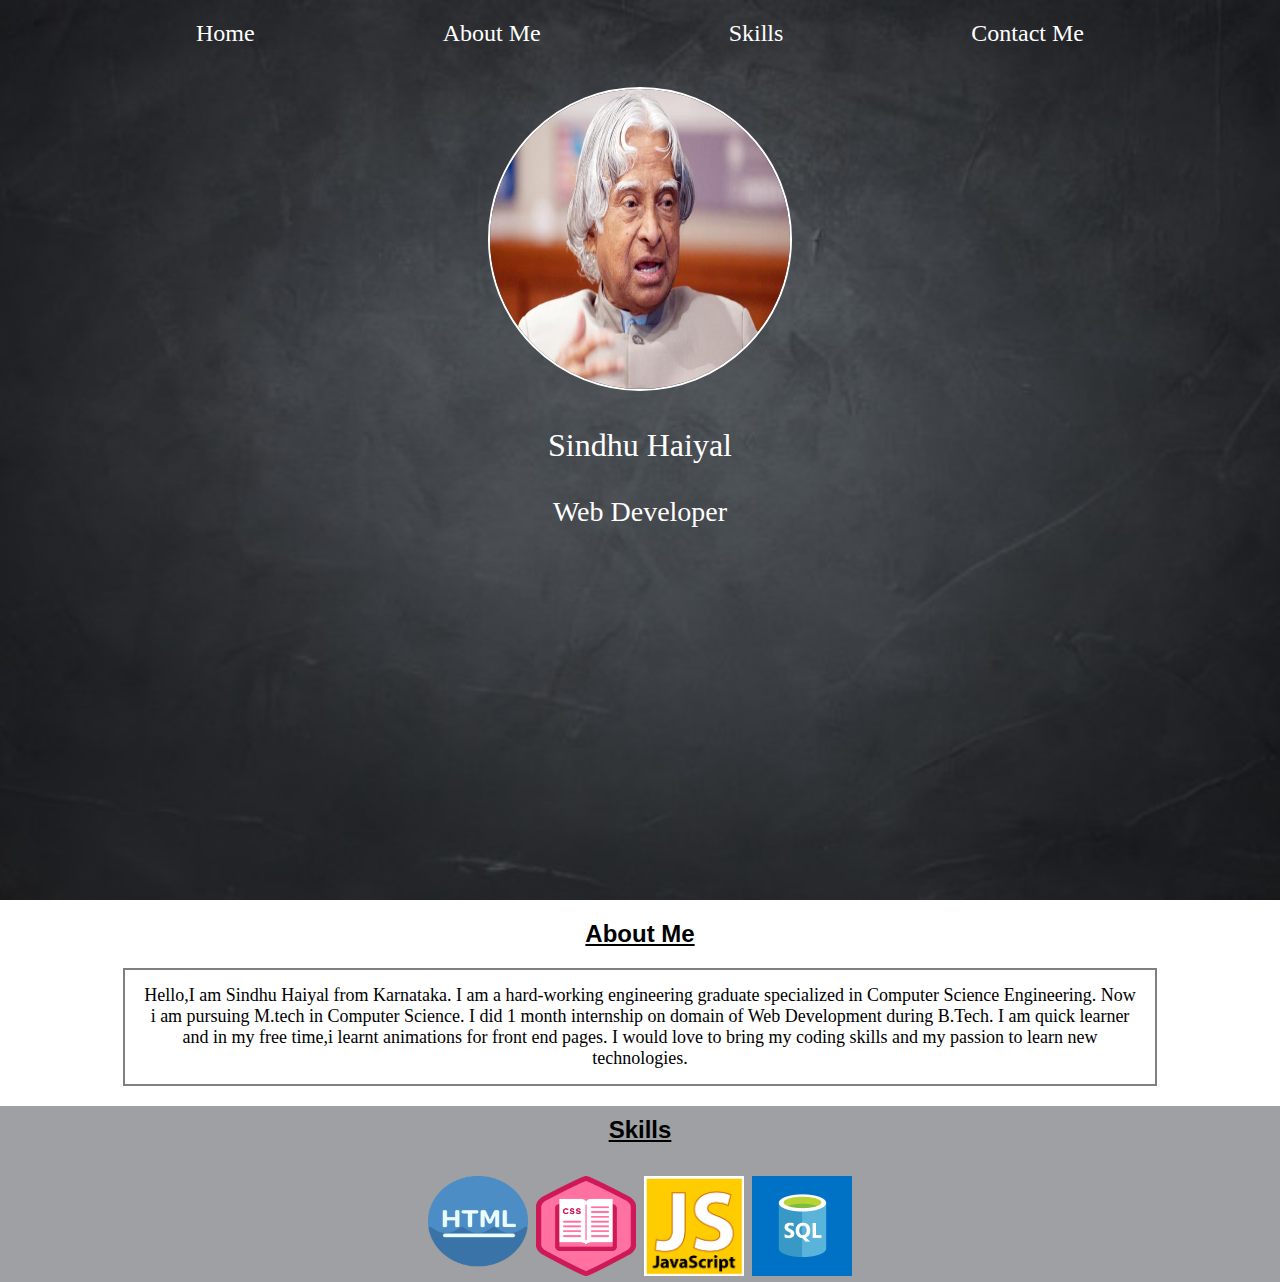
<file: index.html>
<!DOCTYPE html>
<html>
<head>
    <link rel="stylesheet" type="text/css" href="style.css">
    <title> Sindhu Haiyal Web </title>
</head>
<body>
    <div class="container">
	   <div class="header">
	       <div class="navbar">
		      <a href="#">Home</a>
		      <a href="#">About Me</a>
		      <a href="#">Skills</a>
		      <a href="contact_form.html">Contact Me</a>
		   </div>
       
		  <div class="head-content">
		   <img src="pic.jpg" height="300px" width="300px">
		   <p class="name"> Sindhu Haiyal</p>
		   <p class="desc">Web Developer</p>
		  </div>
		</div>
	  <div class="about-section">
	    <h2> About Me</h2>
		<p>Hello,I am Sindhu Haiyal from Karnataka. I am a hard-working engineering graduate specialized in Computer Science Engineering. 
		Now i am pursuing M.tech in Computer Science. I did 1 month internship on domain of Web Development during B.Tech. 
		I am quick learner and in my free time,i learnt animations for front end pages. I would love to bring my coding skills and my passion to learn new technologies.</p> 
		</div>
		<div class="skills-section">
		  <h2>Skills</h2>
		  <img src="html.png">
		  <img src="css.png">
		  <img src="js.png">
		  <img src="mysql.jpg">
		  </div>
	</div>
</body>
</html>
</file>
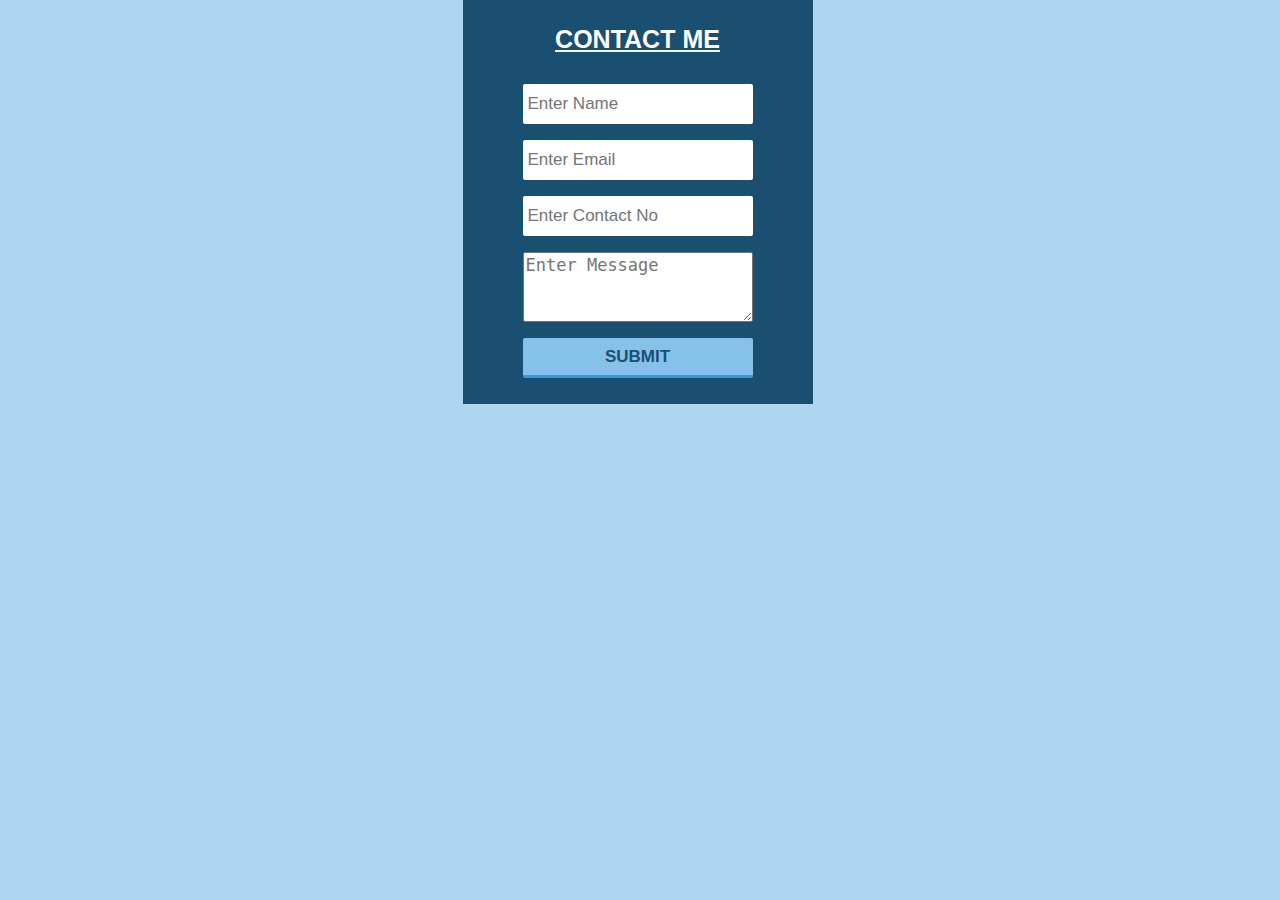
<file: contact_form.html>
<html>
<head>
<meta name="viewport" content="width=device-width,initial-scale=1.0"/>
<link href="contact_form_style.css" type="text/css" rel="stylesheet"/>
</head>
<body>
<div id="wrapper">

<div id="contact_form_div">
 <p id="contact_label">CONTACT  ME</p>
 <form method="post" action="">
  <p><input type="text" placeholder="Enter Name"></p>
  <p><input type="text" placeholder="Enter Email"></p>
  <p><input type="text" placeholder="Enter Contact No"></p>
  <p><textarea placeholder="Enter Message"></textarea></p>
  <p><input type="submit" value="SUBMIT"></p>
 </form>
</div>

</div>
</body>
</html>
</file>
<file: style.css>
body
 {
    margin:  0;
	padding:  0;
	box-sizing:  border-box;
 }
 
 .header
 {
    background:  url(bg.jpg);
	height:  100vh;
	width:  100%;
	background-repeat:  no-repeat;
	background-position:  center;
	background-size:  cover;
 }
 
 .navbar 
 {
    text-align:  center;
	padding:  20px;
 }
 
 .navbar a
 {
    text-decoration:  none;
	color:  #fff;
	font-size:  24px;
	margin:  80px;
	border:  2px solid transparent;
	padding:  10px;
	transition:  0.3s;
 }
 
 .navbar a:hover
 {
    background:  #000;
	border:  2px solid #fff;
 }
 
 .head-content
 {
    text-align:  center;
 }
 
 .head-content img
 {
    border-radius:  50%;
	border:  2px solid #fff;
	margin-top:  20px;
 }
 
 .head-content img:hover
 {
    border:  2px solid #000;
 }
 
 .name
 {
    cursor:  pointer;
	font-size:  32px;
	color:  #fff;
	font-family:  Algerian;
 }
 
 .desc
 {
    cursor: default;
	font-size:  28px;
	color:  #fff;
	font-family:  Harlow Solid;
 }
 
 .about-section h2
 {
    text-align:  center;
	font-size:  24px;
	font-family:  sans-serif;
	text-decoration:  underline;
 }	
 
 .about-section p 
 {
    font-size:  18px;
	font-family:  roboto;
	width:  1000px;
	text-align:  center;
	margin:  0 auto;
	border:  2px solid gray;
	padding:  15px;
 }
 
 .skills-section
 {
    width:  100%
	height:  400px;
	background:  #9ea0a3;
	text-align:  center;
 }
 
 .skills-section h2
 {
    text-decoration:  underline;
	font-size:  24px;
	font-family:  sans-serif;
	padding:  10px;
 }
 
 .skills-section img
 {
    height:  100px;
	width:  100px;
	border: 2px solid transparent;
 }
 
 .skills-section img:hover
 {
    border:  2px solid #fff;
	transition:  0.3s;
 }
</file>
<file: contact_form_style.css>
body
{
 margin:0 auto;
 padding:0px;
 text-align:center;
 width:100%;
 font-family: "Myriad Pro","Helvetica Neue",Helvetica,Arial,Sans-Serif;
 background-color:#AED6F1;
}
#wrapper
{
 margin:0 auto;
 padding:0px;
 text-align:center;
 width:995px;	
}
#wrapper h1
{
 margin-top:50px;
 font-size:45px;
 color:#1B4F72;
}
#wrapper h1 p
{
 font-size:18px;
}
#contact_form_div
{
 width:330px;
 margin-left:320px;
 padding:10px;
 background-color:#1B4F72;
}
#contact_form_div #contact_label
{
 margin:15px;
 margin-bottom:30px;
 font-size:25px;
 font-weight:bold;
 color:white;
 text-decoration:underline;
}
#contact_form_div input[type="text"]
{
 width:230px;
 height:40px;
 border-radius:2px;
 font-size:17px;
 padding-left:5px;
 border:none;
}
#contact_form_div textarea
{
 width:230px;
 height:70px;
 border-radius:2px;
 font-size:17px;
 padding5px;
}
#contact_form_div input[type="submit"]
{
 width:230px;
 height:40px;
 border:none;
 border-radius:2px;
 font-size:17px;
 background-color:#85C1E9;
 border-bottom:3px solid #3498DB;
 color:#1B4F72;
 font-weight:bold;
}

@media only screen and (min-width:700px) and (max-width:995px)
{
 #wrapper
 {
  width:100%;
 }
 #wrapper h1
 {
  font-size:30px;
 }
 #contact_form_div
 {
  width:50%;
  margin-left:25%;
  padding-left:0px;
  padding-right:0px;
 }
 #contact_form_div input[type="text"]
 {
  width:80%;
 }
 #contact_form_div textarea
 {
  width:80%;
 }
 #contact_form_div input[type="submit"]
 {
  width:80%;
 }
}
@media only screen and (min-width:400px) and (max-width:699px)
{
 #wrapper
 {
  width:100%;
 }
 #wrapper h1
 {
  font-size:30px;
 }
 #contact_form_div
 {
  width:60%;
  margin-left:20%;
 }
 #contact_form_div input[type="text"]
 {
  width:80%;
 }
 #contact_form_div textarea
 {
  width:80%;
 }
 #contact_form_div input[type="submit"]
 {
  width:80%;
 }
}
@media only screen and (min-width:100px) and (max-width:399px)
{
 #wrapper
 {
  width:100%;
 }
 #wrapper h1
 {
  font-size:25px;
 }
 #contact_form_div
 {
  width:90%;
  margin-left:5%;
  padding-left:0px;
  padding-right:0px;
 }
 #contact_form_div input[type="text"]
 {
  width:80%;
 }
 #contact_form_div textarea
 {
  width:80%;
 }
 #contact_form_div input[type="submit"]
 {
  width:80%;
 }
}
</file>
